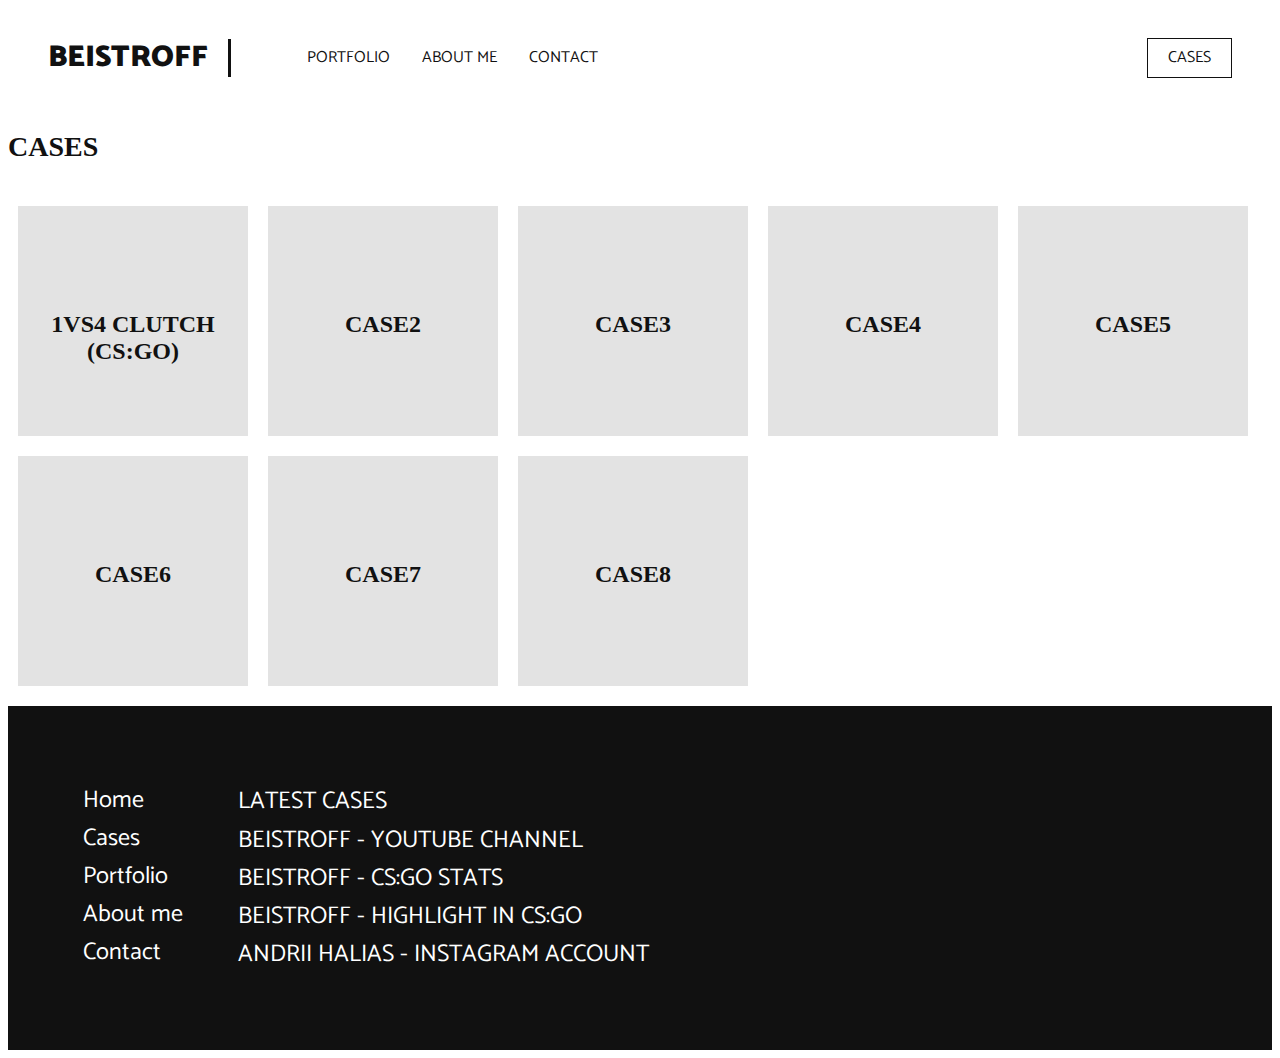
<file: cases.html>
<!DOCTYPE html>
  <head>
    <meta charset="UTF-8">
    <title>beistroff cases</title>
    <meta name="viewport" content="width=device-width, initial-scale=1.0">
    <link href="https://fonts.googleapis.com/css?family=Catamaran:100,200,300,400,500,600,700,800,900|Cormorant+Garamond:300,300i,400,400i,500,500i,600,600i,700,700i" rel="stylesheet">
    <link rel="stylesheet" href="style.css">
  </head>
  <body>

    <header>
      <a href="index.html" class="header-brand">beistroff</a>
      <nav>
        <ul>
          <li><a href="portfolio.html">Portfolio</a></li>
          <li><a href="about.html">About me</a></li>
          <li><a href="contact.html">Contact</a></li>
        </ul>
        <a href="cases.html" class="header-cases">Cases</a>
      </nav>
    </header>
    <main>
       <section class="cases-links">
         <div class="wrapper">
           <h2>Cases</h2>
              <a href="case1.html">
                <div class="cases-link">
                  <p>1vs4 clutch <br> (CS:GO)</p>
                </div>
              </a>
              <a href="case1.html">
                <div class="cases-link">
                  <p>Case2</p>
                </div>
              </a>
              <a href="case1.html">
                <div class="cases-link">
                  <p>Case3</p>
                </div>
              </a>
              <a href="case1.html">
                <div class="cases-link">
                  <p>Case4</p>
                </div>
              </a>
              <a href="case1.html">
                <div class="cases-link">
                  <p>Case5</p>
                </div>
              </a>
              <a href="case1.html">
                <div class="cases-link">
                  <p>Case6</p>
                </div>
              </a>
              <a href="case1.html">
                <div class="cases-link">
                  <p>Case7</p>
                </div>
              </a>
              <a href="case1.html">
                <div class="cases-link">
                  <p>Case8</p>
                </div>
              </a>
          </div>
    </section>
    </main>
    <div class="wrapper">
      <footer>
        <ul class="footer-links-main">
          <li> <a href="#">Home</a></li>
          <li> <a href="#">Cases</a></li>
          <li> <a href="#">Portfolio</a></li>
          <li> <a href="#">About me</a></li>
          <li> <a href="#">Contact</a></li>
        </ul>
        <ul links-cases>
          <li><p>Latest cases</p></li>
          <li> <a href="https://www.youtube.com/channel/UCCjfNLALPsmmZnxARqFG8Tw">BEISTROFF - YOUTUBE CHANNEL</a></li>
          <li> <a href="https://www.faceit.com/ru/players/beistroff/stats/csgo">BEISTROFF - CS:GO STATS</a></li>
          <li> <a href="case1.html">BEISTROFF - HIGHLIGHT IN CS:GO</a></li>
          <li> <a href="https://www.instagram.com/andrewhaliass/">ANDRII HALIAS - INSTAGRAM ACCOUNT</a></li>
        </ul>
          <div class="footer-sm">

        </div>
      </footer>
</body>
</html>
</file>
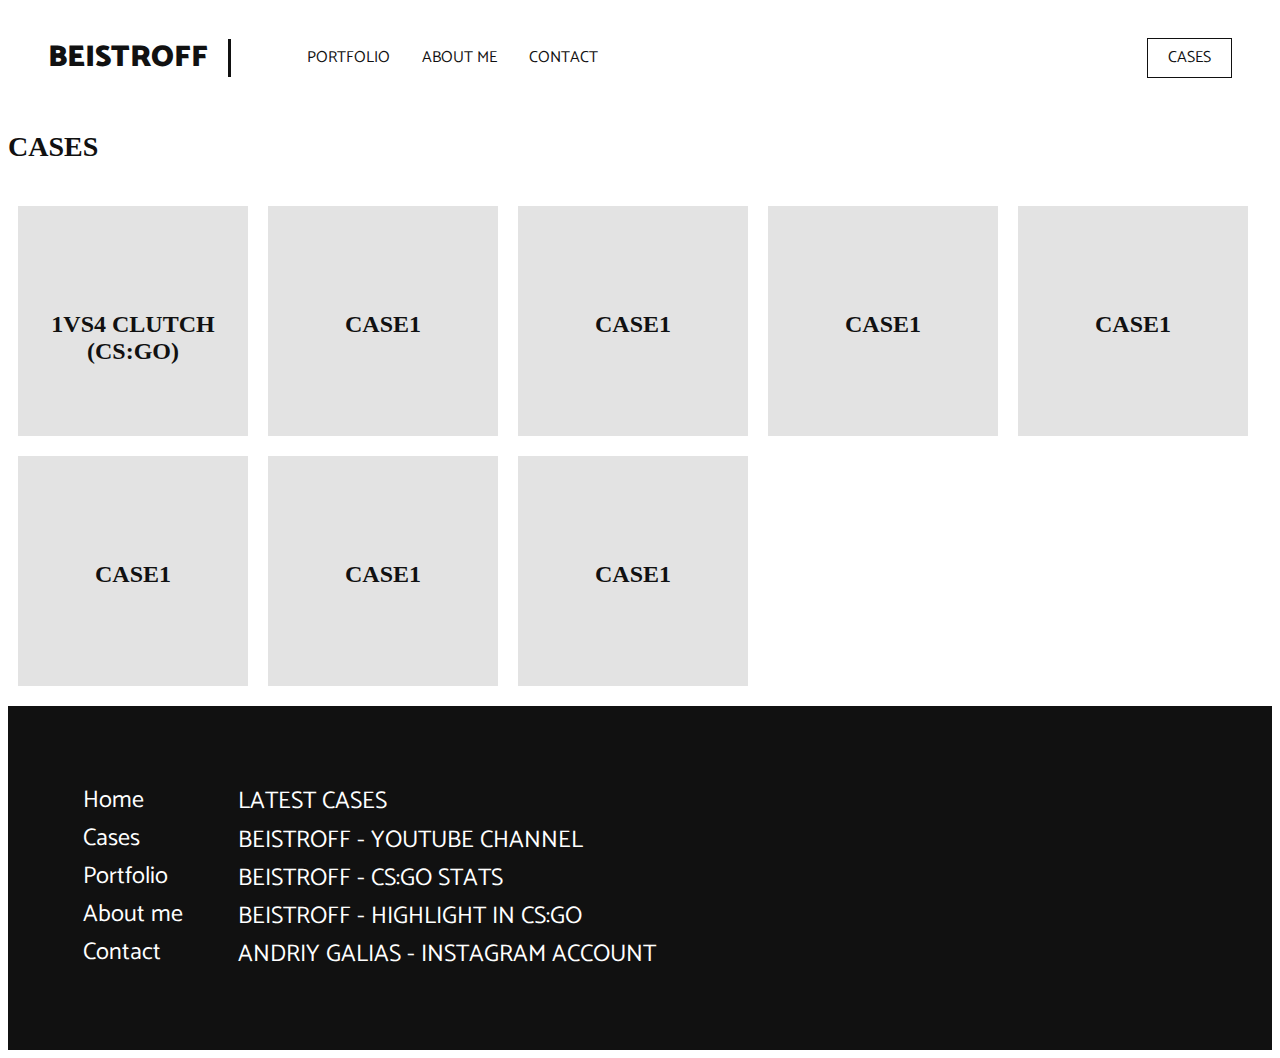
<file: youtubelink.html>
<!DOCTYPE html>
  <head>
    <meta charset="UTF-8">
    <title>Cases</title>
    <meta name="viewport" content="width=device-width, initial-scale=1.0">
    <link href="https://fonts.googleapis.com/css?family=Catamaran:100,200,300,400,500,600,700,800,900|Cormorant+Garamond:300,300i,400,400i,500,500i,600,600i,700,700i" rel="stylesheet">
    <link rel="stylesheet" href="style.css">
  </head>
  <body>

    <header>
      <a href="index.html" class="header-brand">beistroff</a>
      <nav>
        <ul>
          <li><a href="portfolio.html">Portfolio</a></li>
          <li><a href="about.html">About me</a></li>
          <li><a href="contact.html">Contact</a></li>
        </ul>
        <a href="cases.html" class="header-cases">Cases</a>
      </nav>
    </header>
    <main>
       <section class="cases-links">
         <div class="wrapper">
           <h2>Cases</h2>
              <a href="case1.html">
                <div class="cases-link">
                  <p>1vs4 clutch <br> (CS:GO)</p>
                </div>
              </a>
              <a href="case1.html">
                <div class="cases-link">
                  <p>Case1</p>
                </div>
              </a>
              <a href="case1.html">
                <div class="cases-link">
                  <p>Case1</p>
                </div>
              </a>
              <a href="case1.html">
                <div class="cases-link">
                  <p>Case1</p>
                </div>
              </a>
              <a href="case1.html">
                <div class="cases-link">
                  <p>Case1</p>
                </div>
              </a>
              <a href="case1.html">
                <div class="cases-link">
                  <p>Case1</p>
                </div>
              </a>
              <a href="case1.html">
                <div class="cases-link">
                  <p>Case1</p>
                </div>
              </a>
              <a href="case1.html">
                <div class="cases-link">
                  <p>Case1</p>
                </div>
              </a>
          </div>
    </section>
    </main>
    <div class="wrapper">
      <footer>
        <ul class="footer-links-main">
          <li> <a href="#">Home</a></li>
          <li> <a href="#">Cases</a></li>
          <li> <a href="#">Portfolio</a></li>
          <li> <a href="#">About me</a></li>
          <li> <a href="#">Contact</a></li>
        </ul>
        <ul links-cases>
          <li><p>Latest cases</p></li>
          <li> <a href="#">BEISTROFF - YOUTUBE CHANNEL</a></li>
          <li> <a href="#">BEISTROFF - CS:GO STATS</a></li>
          <li> <a href="#">BEISTROFF - HIGHLIGHT IN CS:GO</a></li>
          <li> <a href="#">ANDRIY GALIAS - INSTAGRAM ACCOUNT</a></li>
        </ul>
          <div class="footer-sm">

         </div>
      </footer>
  </div>
</body>
</html>
</file>
<file: style.css>
/*MY CODE*/

* {
  text-decoration: none;
}

main {
  padding-top: 100px;
}
}
header {
  position: fixed;
  top: 0;
  right: 0;
  left: 0;
  background-color: #fff;
  width: 100%;
  height: 100px;
}
@media only screen and (min-width: 1000px){
header .header-brand {
  font-family: Catamaran;
  font-size: 30px;
  font-weight: 900;
  color: #111;
  text-transform: uppercase;
  display: block;
  margin: 0 auto;
  text-align: center;
  padding: 20px 0;
  }

.index-links div {
  margin: 10px 10px 0;
  width: calc(100% - 32px);
  height: 100px;
  background-color: #f2f2f2;
}
}

header nav ul{
  display: block;
  margin: 0 auto;

}

header nav ul li{
  display: inline-block;
  float: left;                    /* Portfolio | About me | Contact*/
  list-style: none;
  padding: 0 16px;
}

header nav ul li a{
  font-family: Catamaran;
  font-size: 16px;                /* Portfolio | About me | Contact*/
  color: #111;
  text-transform:uppercase;
}

header .header-cases {
  display: none;
}


  header .header-brand {
    margin: 31px 0;
    font-family: Catamaran;
    text-align: left;
    padding: 0px 20px 0px 40px;
    border-right: 3px solid #111;
    float: left;
    line-height: 38px;
    text-transform: uppercase;
    color: #111;
  }


/*INDEX*/

.index-banner {
  width: 100%;
  height:calc(100vh - 100px) ;
  background-image: url('img/banner.jpg');
  background-repeat: no-repeat;
  background-position: center;
  background-size: cover;
  display: table;
}

.vertical-center{
  display: table-cell;
  vertical-align: middle;
  position:
}

.index-banner h2 {
  font-family: Catamaran;
  font-size: 70px;
  color: #fff;
  line-height: 70px;
  font-weight: 900;
  text-shadow: 2px 2px 8px #111;
  text-align: center;
}

.index-banner h1 {
  font-family: Cormorant Garamond;
  font-size: 28px;
  color: #fff;
  font-weight: 150;
  line-height: 40px;
  font-style: italic;
  text-shadow: 2px 2px 8px #111;
  text-align: center;
}
.textarea h3{
  font-family: Cormorant Garamond;
  font-size: 28px;
  color: #111;
  font-weight: 900;
  text-shadow: 1px 1px 4px #f2f2f2;
  font-style: italic;
  text-align: left;
  padding-left: 15px;
}
.index-links  {
  padding-bottom: 20px;
  overflow:hidden;
}

.index-links div {
  margin: 20px 10px 0;
  height: 230px;
  background-color: #f2f2f2;
  float:left;
}

.index-boxlink-square {
  width: calc(25% - 20px) !important;
}

.index-boxlink-rectangle {
  width: calc(50% - 20px) !important;
}


.index-links div h3 {
  font-family: Catamaran;
  font-size: 28px;
  color: #111;
  font-weight: 600;
  line-height: 100px;
  text-align: center;
  text-transform: uppercase;
}


@media only screen and (min-width: 1000px)  {
.wrapper {
     width: 100%;
     margin: 0 auto;
  }

  .index-banner {
    height:530px ;
  }
  .index-banner h1 {
    display:block;
    width:560px;
    margin: 0 auto;
  }
}

.index-links div h3 {
  line-height: 170px;
}


/*CASES*/

.cases-links  {
  overflow: hidden;
  margin-bottom: 20px;
}

.cases-links h2 {
  font-size: : Catamaran;
  font-size: 28px;
  color: #111;
  font-weight: 600;
  text-transform: uppercase;
}

.cases-links .cases-link {
   float: left;
   width: 230px;
   height: 230px;
   margin: 20px 10px 0;
   background-color: #e3e3e3;
}

.cases-links .cases-link p {
  font-size: : Catamaran;
  padding-top: 35%;
  font-size: 24px;
  color: #111;
  font-weight: 600;
  text-transform: uppercase;
  text-align: center;
}


/*CASE*/

.case-vid h2{

  font-size: : Catamaran;
  font-size: 28px;
  color: #111;
  font-weight: 600;
  text-transform: uppercase;
  text-align: center;
}

.case-vid video{
  width: 75%;
  margin: 0 auto;
  display: block;
  padding: 20px 0;
}

/*FOOTER*/

footer {
  width: calc(100% - 80px);
  padding: 40px 40px;
  background-color: #111;
  margin-top: 10px;
  overflow: hidden;
}

footer ul {
  width: fit-content;
  float: left;
  padding: 20px;
}

footer ul li {
  display: block;
  list-style: none;
}

footer ul li a {
  font-family: Catamaran;
  font-size: 24px;
  color: #fff;
  line-height: 38px;
  cursor: pointer;
  transition: 0.3s;
}
footer ul li a:hover{
  margin-left: 10px;
  margin-top: auto;
  background: rgba(240, 223, 214, 0.53);
}

.footer-links-cases {
  display:none;
}

.footer-sm {
  width: 50px;
  float: right;
}

.footer-sm img {
  width: 100%;
  margin-bottom: 10px;
}

header nav ul{
  margin: 20px 0px 0px 20px;
  float: left;
}

header nav ul li a{
    line-height: 60px;
}

header .header-cases {
  display: block;
  font-family: Catamaran;
  font-size: 16px;
  color: #111;
  line-height: 38px;
  text-transform: uppercase;      /* Header CASES! */
  border: 1px solid #111;
  float: right;
  margin-right: 40px;
  margin-top: 30px;
  padding: 0 20px;
  cursor: pointer;
  transition: 0.4s;
}
header .header-cases:hover{
  background: #2ecc71;
}

@media only screen and (min-width: 1000px)  {
  .footer-links-cases {
    display:block;
  }

  footer ul {
    padding-left: 35px;
  }
  footer ul li p {
    font-family: Catamaran;
    font-size: 24px;
    color: #fff;
    line-height: 0px;
    margin-top: 20px;
    margin-bottom: 20px;
    text-transform: uppercase;
  }
}
</file>
